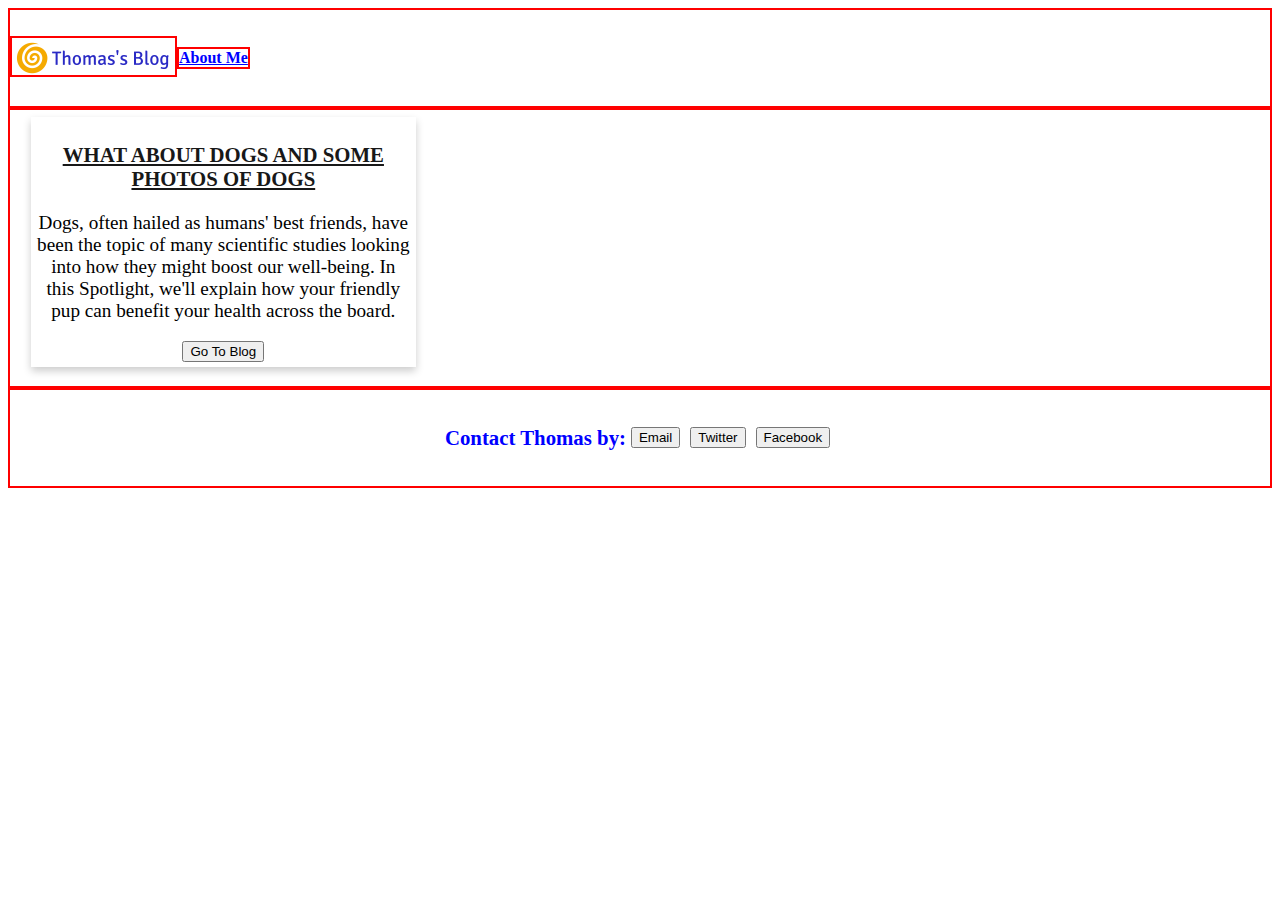
<file: index.html>
<!DOCTYPE html>
<html land="en">
    <head>
        <meta charset="utf-8" />
        <meta name="author" content="Thomas Frye" />
        <meta name="viewport" content="width=device-width, initial-scale=1" />
        <title>Thomas's Blog</title>
        <link rel="stylesheet" href="css/index.css">
    </head>
    <body>
        <div id="topLayout">
            <div id="header" class="box">
                <a href="index.html">
                    <img id="logo" class="box" src="images/logo_cropped.png" alt="Thomas's Blog Logo"/>
                </a>
                <a class="box" href="about.html">About Me</a>
            </div>
            <div id="body" class="box">
                <div id="blogsContainer">
                    <div id="blog1Container" class="cardContainer">
                        <div class="card">
                            <h3><u>What About Dogs and Some Photos of Dogs</u></h3>
                            <p>
                                Dogs, often hailed as humans' best friends, have been the topic of many scientific studies 
                                looking into how they might boost our well-being. In this Spotlight, we'll explain how your 
                                friendly pup can benefit your health across the board.
                            </p>
                            <a href="dogBlog.html"><button> Go To Blog </button></a>
                        </div>
                    </div>
                    <div id="blog2Container" class="cardContainer">

                    </div>
                    <div id="blog3Container" class="cardContainer">

                    </div>
                    <div id="blog4Container" class="cardContainer">

                    </div>
                </div>
            </div>
            <div id="footer" class="box">
                <h3>Contact Thomas by: </h3>
                <button class="contactButton">Email</button>
                <button class="contactButton">Twitter</button>
                <button class="contactButton">Facebook</button>
            </div>
        </div>
    </body>
</html>
</file>
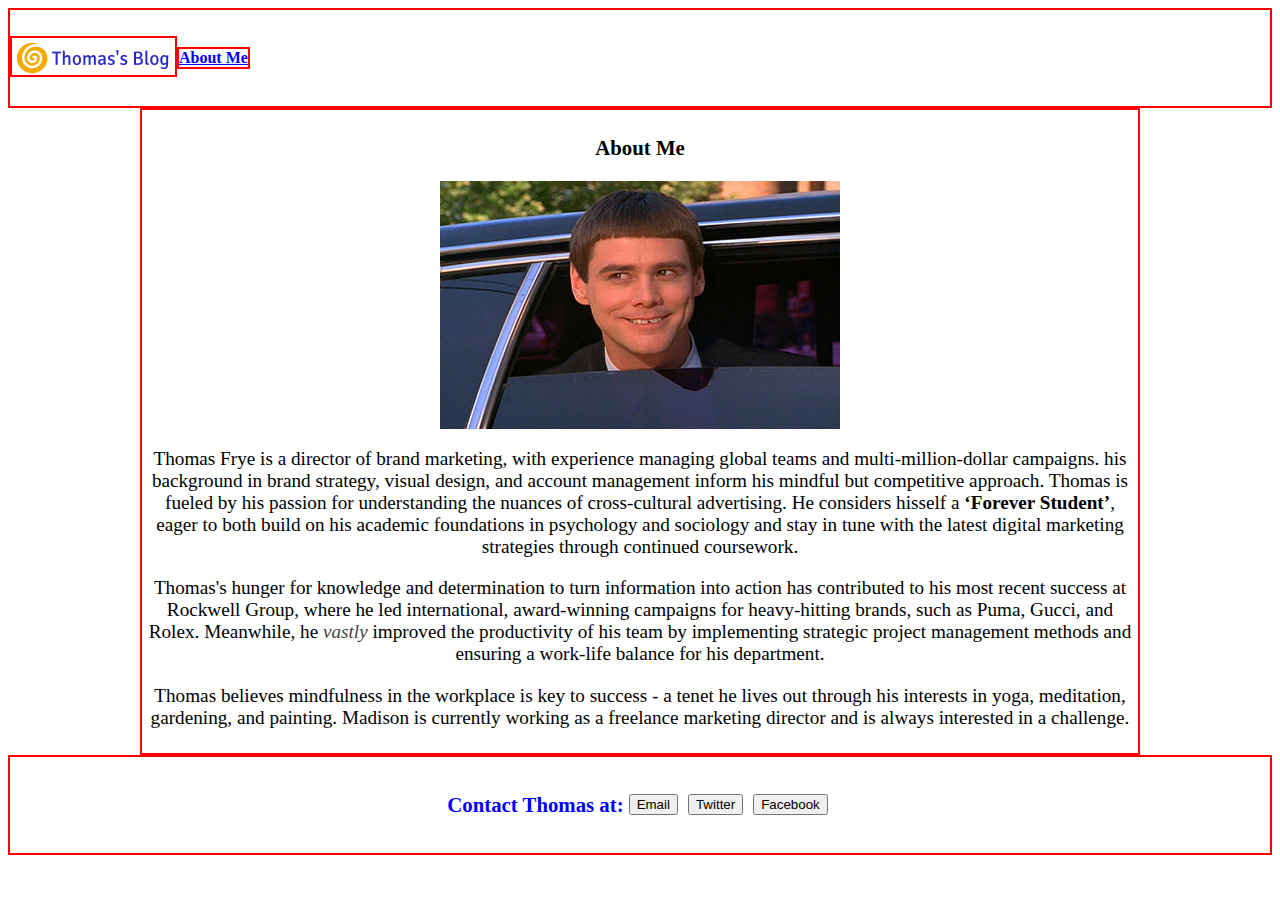
<file: about.html>
<!DOCTYPE html>
<html land="en">
    <head>
        <meta charset="utf-8" />
        <meta name="author" content="Thomas Frye" />
        <meta name="viewport" content="width=device-width, initial-scale=1" />
        <title>Thomas's Blog</title>
        <link rel="stylesheet" href="css/about.css">
    </head>
    <body>
        <div id="topLayout">
            <div id="header" class="box">
                <a href="index.html">
                    <img id="logo" class="box" src="images/logo_cropped.png" alt="Thomas's Blog Logo"/>
                </a>
                <a class="box" href="about.html">About Me</a>
            </div>
            <div id="body" class="box">
                <section>
                    <h3><strong>About Me</strong></h3>
                <img id="authorImg" src="images/jimCarrey.jpg"/>
                <p>
                    Thomas Frye is a director of brand marketing, with experience managing global teams 
                    and multi-million-dollar campaigns. his background in brand strategy, visual design, 
                    and account management inform his mindful but competitive approach. Thomas is fueled 
                    by his passion for understanding the nuances of cross-cultural advertising. He 
                    considers hisself a <q>forever student</q>, eager to both build on his academic foundations 
                    in psychology and sociology and stay in tune with the latest digital marketing strategies 
                    through continued coursework.
                </p>
                <p>
                    Thomas's hunger for knowledge and determination to turn information into action has 
                    contributed to his most recent success at Rockwell Group, where he led international, 
                    award-winning campaigns for heavy-hitting brands, such as Puma, Gucci, and Rolex. 
                    Meanwhile, he <i>vastly</i> improved the productivity of his team by implementing strategic 
                    project management methods and ensuring a work-life balance for his department.
                </p>
                <p>
                    Thomas believes mindfulness in the workplace is key to success - a tenet he lives 
                    out through his interests in yoga, meditation, gardening, and painting. Madison is 
                    currently working as a freelance marketing director and is always interested in a 
                    challenge.
                </p>
                </section>
            </div>
            <div id="footer" class="box">
                <h3>Contact Thomas at: </h3>
                <button class="contactButton">Email</button>
                <button class="contactButton">Twitter</button>
                <button class="contactButton">Facebook</button>
            </div>
        </div>
    </body>
</html>
</file>
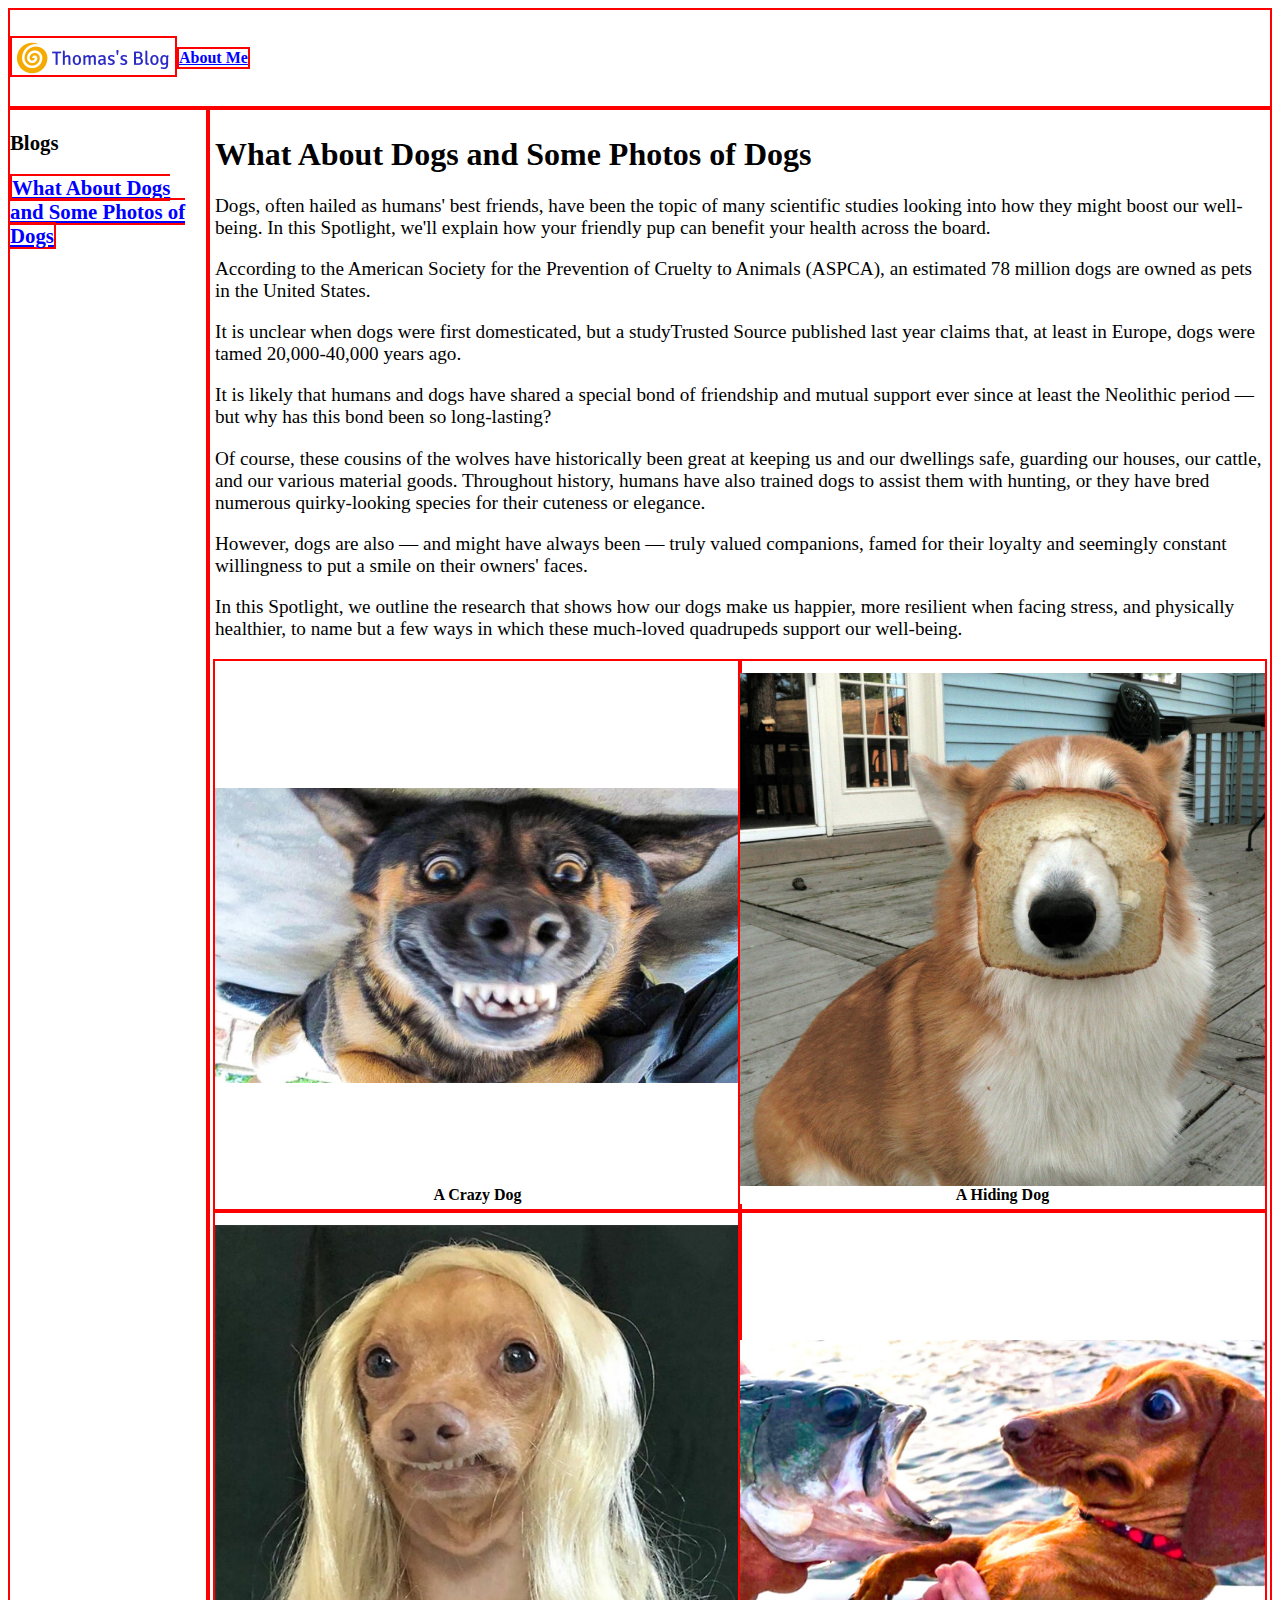
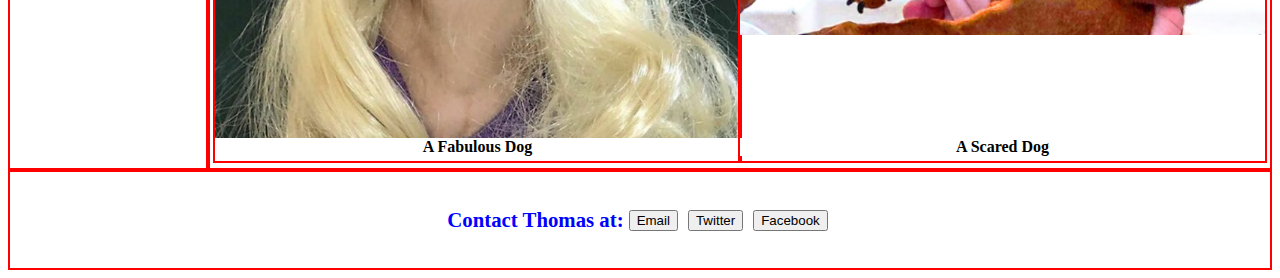
<file: dogBlog.html>
<!DOCTYPE html>
<html land="en">
    <head>
        <meta charset="utf-8" />
        <meta name="author" content="Thomas Frye" />
        <meta name="viewport" content="width=device-width, initial-scale=1" />
        <title>Thomas's Blog</title>
        <link rel="stylesheet" href="css/dogBlog.css">
    </head>
    <body>
        <div id="topLayout">
            <div id="header" class="box">
                <a href="index.html">
                    <img id="logo" class="box" src="images/logo_cropped.png" alt="Thomas's Blog Logo"/>
                </a>
                <a class="box" href="about.html">About Me</a>
            </div>
            <div id="sideBar" class="box">
                <h3><strong>Blogs</strong></h3>
                <h3><a class="box" href="dogBlog.html">What About Dogs and Some Photos of Dogs</a></h3>
            </div>
            <div id="body" class="box">
                <article>
                    <h1>What About Dogs and Some Photos of Dogs</h1>
                    <p>
                        Dogs, often hailed as humans' best friends, have been the topic of many scientific studies 
                        looking into how they might boost our well-being. In this Spotlight, we'll explain how your 
                        friendly pup can benefit your health across the board.
                    </p>
                    <p>
                        According to the American Society for the Prevention of Cruelty to Animals (ASPCA), an 
                        estimated 78 million dogs are owned as pets in the United States.
                    </p>
                    <p>
                        It is unclear when dogs were first domesticated, but a studyTrusted Source published last year 
                        claims that, at least in Europe, dogs were tamed 20,000-40,000 years ago.
                    </p>
                    <p>
                        It is likely that humans and dogs have shared a special bond of friendship and mutual support 
                        ever since at least the Neolithic period — but why has this bond been so long-lasting?
                    </p>
                    <p>
                        Of course, these cousins of the wolves have historically been great at keeping us and our 
                        dwellings safe, guarding our houses, our cattle, and our various material goods. Throughout 
                        history, humans have also trained dogs to assist them with hunting, or they have bred numerous 
                        quirky-looking species for their cuteness or elegance.
                    </p>
                    <p>
                        However, dogs are also — and might have always been — truly valued companions, famed for their 
                        loyalty and seemingly constant willingness to put a smile on their owners' faces.
                    </p>
                    <p>
                        In this Spotlight, we outline the research that shows how our dogs make us happier, more 
                        resilient when facing stress, and physically healthier, to name but a few ways in which these 
                        much-loved quadrupeds support our well-being.
                    </p>
                </article>
                <div class="photosGrid">
                    <div id="img1Container" class="dogImgContainer box">
                        <img class="dogImg" src="images/crazyDog.jpg"/>
                        <figcaption><strong>A Crazy Dog</strong></figcaption>
                    </div>
                    <div id="img2Container" class="dogImgContainer box">
                        <img class="dogImg" src="images/hidingDog.jpg"/>
                        <figcaption><strong>A Hiding Dog</strong></figcaption>
                    </div>
                    <div id="img3Container" class="dogImgContainer box">
                        <img class="dogImg" src="images/fabulousDog.jpg"/>
                        <figcaption><strong>A Fabulous Dog</strong></figcaption>
                    </div>
                    <div id="img4Container" class="dogImgContainer box">
                        <img class="dogImg" src="images/scaredDog.jpg"/>
                        <figcaption><strong>A Scared Dog</strong></figcaption>
                    </div>
                </div>
            </div>
            <div id="footer" class="box">
                <h3>Contact Thomas at: </h3>
                <button class="contactButton">Email</button>
                <button class="contactButton">Twitter</button>
                <button class="contactButton">Facebook</button>
            </div>
        </div>
    </body>
</html>
</file>
<file: css/index.css>
@import "header.css";
@import "footer.css";
@import "elements.css";

#topLayout{
    display: grid;
    grid-template-rows: 100px auto 100px;
    grid-template-columns: 1fr;
    grid-template-areas: 
        "hd"
        "bd"
        "ft";
}

#body {
    grid-area: bd;
    padding: 5px;
    display: grid;
    grid-template-rows: auto auto auto auto auto auto auto auto auto;
    grid-template-columns: 1fr;
    grid-template-areas: 
        "b1"
        "b2"
        "b3"
        "b4"
        "b5"
        "b6"
        "b7"
        "b8"
        "b9";
}

@media (min-width: 600px) {
    #body {
        grid-area: bd;
        padding: 5px;
        display: grid;
        grid-template-rows: auto auto auto auto auto;
        grid-template-columns: 1fr 1fr;
        grid-template-areas: 
            "b1 b2"
            "b3 b4"
            "b5 b6"
            "b7 b8"
            "b9";
    }
}

@media (min-width: 1000px) {
    #body {
        grid-area: bd;
        padding: 5px;
        display: grid;
        grid-template-rows: auto auto auto;
        grid-template-columns: 1fr 1fr 1fr;
        grid-template-areas: 
            "b1 b2 b3"
            "b4 b5 b6"
            "b7 b8 b9";
    }
}



#blog1Container {
    grid-area: b1
}

#blog2Container {
    grid-area: b2
}

#blog3Container {
    grid-area: b3
}

#blog4Container {
    grid-area: b4
}

.cardContainer {
    padding: 2px 16px;
}

.card {
    box-shadow: 0 4px 8px 0 rgba(0,0,0,0.2);
    transition: 0.3s;
    padding: 5px;
    text-align: center;
}
  
.card:hover {
    box-shadow: 0 8px 16px 0 rgba(0,0,0,0.2);
}

p {
    white-space: normal;
}
</file>
<file: css/about.css>
@import "header.css";
@import "footer.css";
@import "elements.css";

#topLayout {
    display: grid;
    grid-template-rows: 100px auto 100px;
    grid-template-columns: 1fr 400px  1fr;
    grid-template-areas: 
        "hd hd hd"
        "bd bd bd"
        "ft ft ft";
}

@media (min-width: 600px) {
    #topLayout {
        display: grid;
        grid-template-rows: 100px auto 100px;
        grid-template-columns: 1fr 600px  1fr;
        grid-template-areas: 
            "hd hd hd"
            "bd bd bd"
            "ft ft ft";
    }
}

@media (min-width: 1000px) {
    #topLayout {
        display: grid;
        grid-template-rows: 100px auto 100px;
        grid-template-columns: 1fr 1000px  1fr;
        grid-template-areas: 
            "hd hd hd"
            ". bd ."
            "ft ft ft";
    }
}

#body {
    grid-area: bd;
    padding: 5px;
    text-align: center;
}

#authorImg {
    display: block;
    margin-left: auto;
    margin-right: auto;
    width: 400px;
    height: auto;
}

p {
    text-align: center;
}
</file>
<file: css/dogBlog.css>
@import "header.css";
@import "footer.css";
@import "elements.css";

#topLayout{
    display: grid;
    grid-template-rows: 100px auto auto 100px;
    grid-template-columns: 1fr;
    grid-template-areas: 
        "hd"
        "sd"
        "bd"
        "ft";
}

@media (min-width: 600px) {
    #topLayout{
        display: grid;
        grid-template-rows: 100px auto 100px;
        grid-template-columns: 200px 1fr 1fr;
        grid-template-areas: 
            "hd hd hd"
            "sd bd bd"
            "ft ft ft";
    }
}

#sideBar {
    grid-area: sd;
}

#body {
    grid-area: bd;
    padding: 5px;
}

#img1Container {
    grid-area: p1;
}

#img2Container {
    grid-area: p2;
}

#img3Container {
    grid-area: p3;
}

#img4Container {
    grid-area: p4;
}

.photosGrid {
    display: grid;
    grid-template-rows: 1fr 1fr 1fr 1fr;
    grid-template-columns: 1fr;
    grid-template-areas: 
        "p1"
        "p2"
        "p3"
        "p4";
    justify-items: center;
}

@media (min-width: 1000px) {
    .photosGrid {
        display: grid;
        grid-template-rows: 1fr 1fr;
        grid-template-columns: 1fr 1fr;
        grid-template-areas: 
            "p1 p2"
            "p3 p4";
        justify-items: center;
    }
}

.dogImg {
    position: absolute;
    top: 0;
    left: 0;
    bottom: 0;
    right: 0;
    object-fit: contain;
    width: 100%;
    height: 100%;
}

.dogImgContainer {
    width: 100%;
    padding-top: 100%;
    position: relative;
    text-align: center;
}

figcaption {
    color:black;
    background-color: white;
    margin-bottom: 5px;
    position: relative;
}
</file>
